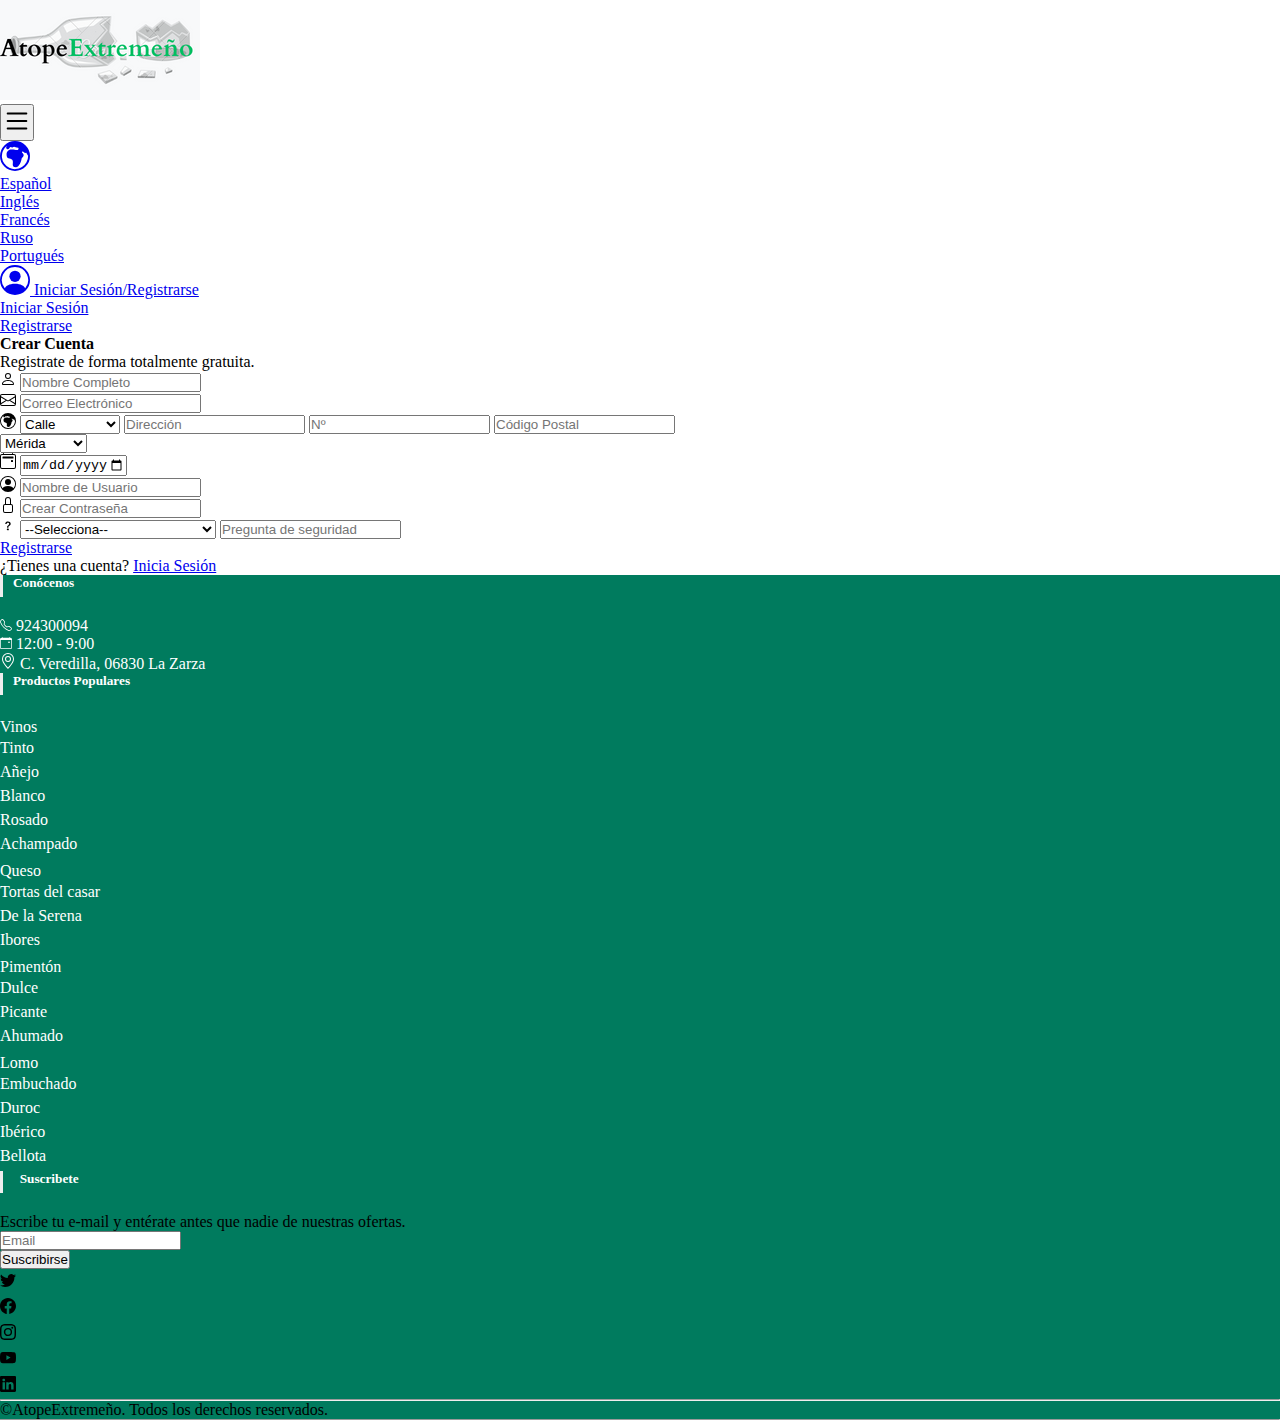
<file: user/register.html>
<!doctype html>
<html lang="es">

<head>
  <title>AtopeExtremeño</title>

  <!-- Required meta tags -->
  <meta charset="utf-8">
  <meta name="viewport" content="width=device-width, initial-scale=1, shrink-to-fit=no">

  <!-- Bootstrap CSS v5.2.1 -->
  <link href="https://cdn.jsdelivr.net/npm/bootstrap@5.2.1/dist/css/bootstrap.min.css" rel="stylesheet"
    integrity="sha384-iYQeCzEYFbKjA/T2uDLTpkwGzCiq6soy8tYaI1GyVh/UjpbCx/TYkiZhlZB6+fzT" crossorigin="anonymous">



    <link rel="stylesheet" href="../style/footer.css">

    <style>
      *{
          box-sizing: border-box;
        margin: 0;
        padding: 0;
      }
      .divider-text {
    position: relative;
    text-align: center;
    margin-top: 15px;
    margin-bottom: 15px;
}
.divider-text span {
    padding: 7px;
    font-size: 12px;
    position: relative;   
    z-index: 2;
}
.divider-text:after {
    content: "";
    position: absolute;
    width: 100%;
    border-bottom: 1px solid #ddd;
    top: 55%;
    left: 0;
    z-index: 1;
}


  </style>

</head>


<body>
    <!-- empieza el header -->
    <header>
        <!-- nav bar del header -->
        <nav class="navbar navbar-expand-lg bg-light  flex-lg-row  d-sm-flex flex-sm-column d-flex flex-column">

            <a href="../index.html"><img src="../img/logotipo.png" alt="logotipo de la página" id="logo"></a>

            <!-- boton al lado de la foto -->
            <div class="container-fluid">

              <button class="navbar-toggler" type="button" data-bs-toggle="collapse" data-bs-target="#navbarSupportedContent" aria-controls="navbarSupportedContent" aria-expanded="false" aria-label="Toggle navigation">
                <svg xmlns="http://www.w3.org/2000/svg" width="30" height="30" fill="currentColor" class="bi bi-list" viewBox="0 0 16 16">
                  <path fill-rule="evenodd" d="M2.5 12a.5.5 0 0 1 .5-.5h10a.5.5 0 0 1 0 1H3a.5.5 0 0 1-.5-.5zm0-4a.5.5 0 0 1 .5-.5h10a.5.5 0 0 1 0 1H3a.5.5 0 0 1-.5-.5zm0-4a.5.5 0 0 1 .5-.5h10a.5.5 0 0 1 0 1H3a.5.5 0 0 1-.5-.5z"/>
                </svg>
              </button>
              <div class="collapse navbar-collapse" id="navbarSupportedContent">
                <ul class="navbar-nav me-auto mb-2 mb-lg-0"></ul>

                <!-- idioma -->
                <span class="d-flex">

                <ul class="navbar-nav mb-2 mb-lg-0 me-1">
                    <li class="nav-item dropdown">
                        <a class="nav-link dropdown-toggle" href="#" role="button" data-bs-toggle="dropdown" aria-expanded="false">
                          <svg xmlns="http://www.w3.org/2000/svg" width="30" height="30" fill="currentColor" class="bi bi-globe-europe-africa" viewBox="0 0 16 16">
                            <path d="M8 0a8 8 0 1 0 0 16A8 8 0 0 0 8 0ZM3.668 2.501l-.288.646a.847.847 0 0 0 1.479.815l.245-.368a.809.809 0 0 1 1.034-.275.809.809 0 0 0 .724 0l.261-.13a1 1 0 0 1 .775-.05l.984.34c.078.028.16.044.243.054.784.093.855.377.694.801-.155.41-.616.617-1.035.487l-.01-.003C8.274 4.663 7.748 4.5 6 4.5 4.8 4.5 3.5 5.62 3.5 7c0 1.96.826 2.166 1.696 2.382.46.115.935.233 1.304.618.449.467.393 1.181.339 1.877C6.755 12.96 6.674 14 8.5 14c1.75 0 3-3.5 3-4.5 0-.262.208-.468.444-.7.396-.392.87-.86.556-1.8-.097-.291-.396-.568-.641-.756-.174-.133-.207-.396-.052-.551a.333.333 0 0 1 .42-.042l1.085.724c.11.072.255.058.348-.035.15-.15.415-.083.489.117.16.43.445 1.05.849 1.357L15 8A7 7 0 1 1 3.668 2.501Z"/>
                          </svg>
                        </a>
                        <ul class="dropdown-menu">
                          <li><a class="dropdown-item" href="#">Español</a></li>
                          <li><a class="dropdown-item" href="#">Inglés</a></li>
                          <li><a class="dropdown-item" href="#">Francés</a></li>
                          <li><a class="dropdown-item" href="#">Ruso</a></li>
                          <li><a class="dropdown-item" href="#">Portugués</a></li>
                        </ul>
                      </li>
                    </ul>
                      </ul>

                    <!-- sesión -->
                    <ul class="navbar-nav mb-2 mb-lg-0 me-1">
                        <li class="nav-item dropdown">
                            <a class="nav-link dropdown-toggle" href="#" role="button" data-bs-toggle="dropdown" aria-expanded="false">
                                <svg xmlns="http://www.w3.org/2000/svg" width="30" height="30" fill="currentColor" class="bi bi-person-circle" viewBox="0 0 16 16">
                                    <path d="M11 6a3 3 0 1 1-6 0 3 3 0 0 1 6 0z"/>
                                    <path fill-rule="evenodd" d="M0 8a8 8 0 1 1 16 0A8 8 0 0 1 0 8zm8-7a7 7 0 0 0-5.468 11.37C3.242 11.226 4.805 10 8 10s4.757 1.225 5.468 2.37A7 7 0 0 0 8 1z"/>
                                  </svg> Iniciar Sesión/Registrarse
                            </a>
                            <ul class="dropdown-menu">
                              <li><a class="dropdown-item" href="login.html">Iniciar Sesión</a></li>
                              <li><a class="dropdown-item" href="register.html">Registrarse</a></li>
                            </ul>
                          </li>
                        </ul>
                        




              </div>
            </div>
          </nav>
    </header>


          <main class="container mt-5 p-1">












            <div class="card bg-light">
              <article class="card-body mx-auto" style="max-width: 800px;">
                <h4 class="card-title mt-3 text-center">Crear Cuenta</h4>
                <p class="text-center">Registrate de forma totalmente gratuita.</p>


                <!-- INICIO FORMULARIO -->
                <form>


                    <!-- Nombre -->
                    <div class="form-group input-group mb-3">
                      <span class="input-group-text text-success" >
                        <svg xmlns="http://www.w3.org/2000/svg" width="16" height="16" fill="currentColor" class="bi bi-person" viewBox="0 0 16 16">
                          <path d="M8 8a3 3 0 1 0 0-6 3 3 0 0 0 0 6Zm2-3a2 2 0 1 1-4 0 2 2 0 0 1 4 0Zm4 8c0 1-1 1-1 1H3s-1 0-1-1 1-4 6-4 6 3 6 4Zm-1-.004c-.001-.246-.154-.986-.832-1.664C11.516 10.68 10.289 10 8 10c-2.29 0-3.516.68-4.168 1.332-.678.678-.83 1.418-.832 1.664h10Z"/>
                        </svg> </span>
                    <input required name="" class="form-control" placeholder="Nombre Completo" title="Escriba su nombre y apellidos." type="text">
                  </div> 
                  
                  <!-- Email// -->
                  <div class="form-group input-group mb-3">

                      <span class="input-group-text text-success"> 
                        <svg xmlns="http://www.w3.org/2000/svg" width="16" height="16" fill="currentColor" class="bi bi-envelope" viewBox="0 0 16 16">
                        <path d="M0 4a2 2 0 0 1 2-2h12a2 2 0 0 1 2 2v8a2 2 0 0 1-2 2H2a2 2 0 0 1-2-2V4Zm2-1a1 1 0 0 0-1 1v.217l7 4.2 7-4.2V4a1 1 0 0 0-1-1H2Zm13 2.383-4.708 2.825L15 11.105V5.383Zm-.034 6.876-5.64-3.471L8 9.583l-1.326-.795-5.64 3.47A1 1 0 0 0 2 13h12a1 1 0 0 0 .966-.741ZM1 11.105l4.708-2.897L1 5.383v5.722Z"/>
                      </svg> </span>

                    <input required class="form-control" placeholder="Correo Electrónico" title="Escriba su dirección de correo electrónico" type="email">
                  </div> 
                  
                  
                  
                  <!-- Direccion -->
                  <div class="form-group input-group mb-3">

                      <span class="input-group-text text-success"> 
                        <svg xmlns="http://www.w3.org/2000/svg" width="16" height="16" fill="currentColor" class="bi bi-globe-europe-africa" viewBox="0 0 16 16">
                        <path d="M8 0a8 8 0 1 0 0 16A8 8 0 0 0 8 0ZM3.668 2.501l-.288.646a.847.847 0 0 0 1.479.815l.245-.368a.809.809 0 0 1 1.034-.275.809.809 0 0 0 .724 0l.261-.13a1 1 0 0 1 .775-.05l.984.34c.078.028.16.044.243.054.784.093.855.377.694.801-.155.41-.616.617-1.035.487l-.01-.003C8.274 4.663 7.748 4.5 6 4.5 4.8 4.5 3.5 5.62 3.5 7c0 1.96.826 2.166 1.696 2.382.46.115.935.233 1.304.618.449.467.393 1.181.339 1.877C6.755 12.96 6.674 14 8.5 14c1.75 0 3-3.5 3-4.5 0-.262.208-.468.444-.7.396-.392.87-.86.556-1.8-.097-.291-.396-.568-.641-.756-.174-.133-.207-.396-.052-.551a.333.333 0 0 1 .42-.042l1.085.724c.11.072.255.058.348-.035.15-.15.415-.083.489.117.16.43.445 1.05.849 1.357L15 8A7 7 0 1 1 3.668 2.501Z"/>
                      </svg> </span>

                    <select class="custom-select" style="max-width: 120px;">
                      <option selected="">Calle</option>
                      <option value="1">Avenida</option>
                      <option value="2">Urbanización</option>
                      <option value="3">Barriada</option>
                    </select>
                    <input required class="form-control" placeholder="Dirección" title="Escriba el nombre de su calle, avenida, urbanización o barriada." type="text">
                    <input required class="form-control" placeholder="Nº" title="Escribe el numero de su portal o casa." type="text">
                    <input required class="form-control" placeholder="Código Postal" title="Escriba el código postal de su ciudad." type="text">
                    <div class="input-group-prepend">
                    </div>
                    <select  class="custom-select" style="max-width: 120px;">
                      <option selected="">Mérida</option>
                      <option value="1">La Zarza</option>
                      <option value="2">Calamonte</option>
                      <option value="3">Alange</option>
                    </select>

                  </div> 
                  
                  
                  <!-- NACIMIENTO// -->
                  <div class="form-group input-group mb-3">

                      <span class="input-group-text text-success"> 
                        <svg xmlns="http://www.w3.org/2000/svg" width="16" height="16" fill="currentColor" class="bi bi-calendar2-event" viewBox="0 0 16 16">
                          <path d="M11 7.5a.5.5 0 0 1 .5-.5h1a.5.5 0 0 1 .5.5v1a.5.5 0 0 1-.5.5h-1a.5.5 0 0 1-.5-.5v-1z"/>
                          <path d="M3.5 0a.5.5 0 0 1 .5.5V1h8V.5a.5.5 0 0 1 1 0V1h1a2 2 0 0 1 2 2v11a2 2 0 0 1-2 2H2a2 2 0 0 1-2-2V3a2 2 0 0 1 2-2h1V.5a.5.5 0 0 1 .5-.5zM2 2a1 1 0 0 0-1 1v11a1 1 0 0 0 1 1h12a1 1 0 0 0 1-1V3a1 1 0 0 0-1-1H2z"/>
                          <path d="M2.5 4a.5.5 0 0 1 .5-.5h10a.5.5 0 0 1 .5.5v1a.5.5 0 0 1-.5.5H3a.5.5 0 0 1-.5-.5V4z"/>
                        </svg> </span>

                    <input required class="form-control" placeholder="Fecha de Nacimiento" title="Fecha de nacimiento." type="date" max="2004-04-01">
                  </div> 

                  <!-- NOMBRE DE USUARIO -->
                  <div class="form-group input-group mb-3">

                      <span class="input-group-text text-success"> <svg xmlns="http://www.w3.org/2000/svg" width="16" height="16" fill="currentColor" class="bi bi-person-circle" viewBox="0 0 16 16">
                        <path d="M11 6a3 3 0 1 1-6 0 3 3 0 0 1 6 0z"/>
                        <path fill-rule="evenodd" d="M0 8a8 8 0 1 1 16 0A8 8 0 0 1 0 8zm8-7a7 7 0 0 0-5.468 11.37C3.242 11.226 4.805 10 8 10s4.757 1.225 5.468 2.37A7 7 0 0 0 8 1z"/>
                      </svg> </span>

                    <input required class="form-control" placeholder="Nombre de Usuario" title="Elige un nombre de ususario." maxlength="5" type="text">
                  </div> 


                  <!-- Contraseña -->
                  <div class="form-group input-group mb-3">

                      <span class="input-group-text text-success"> 
                        <svg xmlns="http://www.w3.org/2000/svg" width="16" height="16" fill="currentColor" class="bi bi-lock" viewBox="0 0 16 16">
                          <path d="M8 1a2 2 0 0 1 2 2v4H6V3a2 2 0 0 1 2-2zm3 6V3a3 3 0 0 0-6 0v4a2 2 0 0 0-2 2v5a2 2 0 0 0 2 2h6a2 2 0 0 0 2-2V9a2 2 0 0 0-2-2zM5 8h6a1 1 0 0 1 1 1v5a1 1 0 0 1-1 1H5a1 1 0 0 1-1-1V9a1 1 0 0 1 1-1z"/>
                        </svg> </span>

                    <input required class="form-control" placeholder="Crear Contraseña" type="password" pattern="(?=.*\d)(?=.*[a-z])(?=.*[A-Z]).{8,}" title="Minimo una letra mayúscula, una minúscula, un número y 8 caracteres.">
                    <script>
                      
                    </script>
                  </div> 

                  <!-- PREGUNTAS DE SEGURIDAD -->
                  <div class="form-group input-group mb-3">

                      <span class="input-group-text text-success">
                        <svg xmlns="http://www.w3.org/2000/svg" width="16" height="16" fill="currentColor" class="bi bi-question" viewBox="0 0 16 16">
                        <path d="M5.255 5.786a.237.237 0 0 0 .241.247h.825c.138 0 .248-.113.266-.25.09-.656.54-1.134 1.342-1.134.686 0 1.314.343 1.314 1.168 0 .635-.374.927-.965 1.371-.673.489-1.206 1.06-1.168 1.987l.003.217a.25.25 0 0 0 .25.246h.811a.25.25 0 0 0 .25-.25v-.105c0-.718.273-.927 1.01-1.486.609-.463 1.244-.977 1.244-2.056 0-1.511-1.276-2.241-2.673-2.241-1.267 0-2.655.59-2.75 2.286zm1.557 5.763c0 .533.425.927 1.01.927.609 0 1.028-.394 1.028-.927 0-.552-.42-.94-1.029-.94-.584 0-1.009.388-1.009.94z"/>
                      </svg> </span>

                    <select class="custom-select text-center" style="max-width: 250px;">
                      <option selected="">--Selecciona--</option>
                      <option value="1">¿Cómo se llama tu padre?</option>
                      <option value="2">¿Cómo se llama tu mascota?</option>
                      <option value="3">¿Cuál es tu comida favorita?</option>
                    </select>
                    <input required class="form-control" placeholder="Pregunta de seguridad" title="Responde a la pregunta que has selecionado." type="text">



                  </div>
                  
                  
                  <!-- BOTON DE REGISTRARSE -->
                  <div class="form-group d-flex justify-content-center mb-3">
                    <a type="submit" class="btn btn-success w-100" href="login.html" > Registrarse </a>
                  </div>
                  
                  <!-- INICIAR SESION YA TIENE CUENTA -->
                  <p class="text-center">¿Tienes una cuenta? <a href="login.html">Inicia Sesión</a> </p>



                </form>
              </article>
            </div> <!-- card.// -->

            </div>
            <!--container end.//-->

            </article>









          </main>





    <!-- inicio del footer -->

    <footer id="footer" class="border-dark border-5 border-top">



      <script src="https://ajax.googleapis.com/ajax/libs/jquery/3.3.1/jquery.min.js"></script>
      <script src="https://maxcdn.bootstrapcdn.com/bootstrap/3.3.7/js/bootstrap.min.js"></script>
      
      
      
              <!-- conocenos -->
            <div class="container">
              <div class="row text-center text-xs-center text-sm-left text-md-left">
                <div class="col-xs-12 col-sm-4 col-md-4">
                  <h5>Conócenos</h5>
                  
                  <ul class="list-unstyled ">
                    <li><a><svg xmlns="http://www.w3.org/2000/svg" width="12" height="12" fill="currentColor" class="bi bi-telephone fnt" viewBox="0 0 16 16">
                      <path d="M3.654 1.328a.678.678 0 0 0-1.015-.063L1.605 2.3c-.483.484-.661 1.169-.45 1.77a17.568 17.568 0 0 0 4.168 6.608 17.569 17.569 0 0 0 6.608 4.168c.601.211 1.286.033 1.77-.45l1.034-1.034a.678.678 0 0 0-.063-1.015l-2.307-1.794a.678.678 0 0 0-.58-.122l-2.19.547a1.745 1.745 0 0 1-1.657-.459L5.482 8.062a1.745 1.745 0 0 1-.46-1.657l.548-2.19a.678.678 0 0 0-.122-.58L3.654 1.328zM1.884.511a1.745 1.745 0 0 1 2.612.163L6.29 2.98c.329.423.445.974.315 1.494l-.547 2.19a.678.678 0 0 0 .178.643l2.457 2.457a.678.678 0 0 0 .644.178l2.189-.547a1.745 1.745 0 0 1 1.494.315l2.306 1.794c.829.645.905 1.87.163 2.611l-1.034 1.034c-.74.74-1.846 1.065-2.877.702a18.634 18.634 0 0 1-7.01-4.42 18.634 18.634 0 0 1-4.42-7.009c-.362-1.03-.037-2.137.703-2.877L1.885.511z"/>
                    </svg> 924300094</a></li>
                    <li><a><svg xmlns="http://www.w3.org/2000/svg" width="12" height="12" fill="currentColor" class="bi bi-calendar-event" viewBox="0 0 16 16">
                      <path d="M11 6.5a.5.5 0 0 1 .5-.5h1a.5.5 0 0 1 .5.5v1a.5.5 0 0 1-.5.5h-1a.5.5 0 0 1-.5-.5v-1z"/>
                      <path d="M3.5 0a.5.5 0 0 1 .5.5V1h8V.5a.5.5 0 0 1 1 0V1h1a2 2 0 0 1 2 2v11a2 2 0 0 1-2 2H2a2 2 0 0 1-2-2V3a2 2 0 0 1 2-2h1V.5a.5.5 0 0 1 .5-.5zM1 4v10a1 1 0 0 0 1 1h12a1 1 0 0 0 1-1V4H1z"/>
                    </svg> 12:00 - 9:00</a></li>
                    <li><a><svg xmlns="http://www.w3.org/2000/svg" width="16" height="16" fill="currentColor" class="bi bi-geo-alt" viewBox="0 0 16 16">
                      <path d="M12.166 8.94c-.524 1.062-1.234 2.12-1.96 3.07A31.493 31.493 0 0 1 8 14.58a31.481 31.481 0 0 1-2.206-2.57c-.726-.95-1.436-2.008-1.96-3.07C3.304 7.867 3 6.862 3 6a5 5 0 0 1 10 0c0 .862-.305 1.867-.834 2.94zM8 16s6-5.686 6-10A6 6 0 0 0 2 6c0 4.314 6 10 6 10z"/>
                      <path d="M8 8a2 2 0 1 1 0-4 2 2 0 0 1 0 4zm0 1a3 3 0 1 0 0-6 3 3 0 0 0 0 6z"/>
                    </svg> C. Veredilla, 06830 La Zarza</a></li>
                    <!-- <li><a></a></li> -->
                  </ul>
                </div>
      
                <!-- vinos destacados -->
                <div class="col-xs-12 col-sm-4 col-md-4">
                  <h5>Productos Populares</h5>
      
                  <ul class="list-unstyled quick-links">
                    <ul class="navbar-nav mb-2 mb-lg-0 me-1">
                      <li class="nav-item dropdown">
                          <a class="nav-link dropdown-toggle" href="#" role="button" data-bs-toggle="dropdown" aria-expanded="false">
                            Vinos
                          </a>
                          <ul class="dropdown-menu">
                            <li><a class="dropdown-item text-success" href="#">Tinto</a></li>
                            <li><a class="dropdown-item text-success" href="#">Añejo</a></li>
                            <li><a class="dropdown-item text-success" href="#">Blanco</a></li>
                            <li><a class="dropdown-item text-success" href="#">Rosado</a></li>
                            <li><a class="dropdown-item text-success" href="#">Achampado</a></li>
                          </ul>
                        </li>
                      </ul>
                      
                      
                      <ul class="list-unstyled quick-links">
                        <ul class="navbar-nav mb-2 mb-lg-0 me-1">
                          <li class="nav-item dropdown">
                              <a class="nav-link dropdown-toggle" href="#" role="button" data-bs-toggle="dropdown" aria-expanded="false">
                                Queso
                              </a>
                              <ul class="dropdown-menu">
                                <li><a class="dropdown-item text-success" href="#">Tortas del casar</a></li>
                                <li><a class="dropdown-item text-success" href="#">De la Serena</a></li>
                                <li><a class="dropdown-item text-success" href="#">Ibores</a></li>
                              </ul>
                            </li>
                          </ul>
                          
                          <ul class="list-unstyled quick-links">
                            <ul class="navbar-nav mb-2 mb-lg-0 me-1">
                              <li class="nav-item dropdown">
                                  <a class="nav-link dropdown-toggle" href="#" role="button" data-bs-toggle="dropdown" aria-expanded="false">
                                    Pimentón
                                  </a>
                                  <ul class="dropdown-menu">
                                    <li><a class="dropdown-item text-success" href="#">Dulce</a></li>
                                    <li><a class="dropdown-item text-success" href="#">Picante</a></li>
                                    <li><a class="dropdown-item text-success" href="#">Ahumado</a></li>
                                  </ul>
                                </li>
                              </ul>
                              
                              <ul class="list-unstyled quick-links">
                                <ul class="navbar-nav mb-2 mb-lg-0 me-1">
                                  <li class="nav-item dropdown">
                                      <a class="nav-link dropdown-toggle" href="#" role="button" data-bs-toggle="dropdown" aria-expanded="false">
                                        Lomo
                                      </a>
                                      <ul class="dropdown-menu">
                                        <li><a class="dropdown-item text-success" href="#">Embuchado</a></li>
                                        <li><a class="dropdown-item text-success" href="#">Duroc</a></li>
                                        <li><a class="dropdown-item text-success" href="#">Ibérico</a></li>
                                        <li><a class="dropdown-item text-success" href="#">Bellota</a></li>
                                      </ul>
                                    </li>
                                  </ul>
                  </ul>
                </div>
      
      
      
                <!-- newletter -->
                <div class="col-xs-12 col-sm-4 col-md-4">
      
      
                  <div class="panel panel-success text-light">
                    <div class="panel-heading quick-links">
                        <h5 class="panel-title ">
                            <span class="glyphicon glyphicon-envelope"></span>  Suscribete
                        </h5>
                    </div>
                    <div class="panel-body">
                        <div class="media">
                            <div class="media-body">
                                <p class="margin-top-10 margin-bottom-20">
                                  Escribe tu e-mail y entérate antes que nadie de nuestras ofertas.
                                </p>
                                <form>
                                    <div class="form-group">
                                        <input type="email" class="form-control" id="newsletter-email" placeholder="Email">
                                    </div>
                                    <button type="submit" class="btn btn-default btn-block btn-success mt-2">Suscribirse</button>
                                </form>
                            </div>
                        </div>
                    </div>
      
      
      
                </div>
                <div class="col-xs-12 col-sm-4 col-md-4">
      
      
      
      
                </div>
              </div>
              <div>
      
              </div>
      
              <!-- redes sociales -->
              <div class="row">
                <div class="col-xs-12 col-sm-12 col-md-12 mt-2 mt-sm-5">
                  <ul class="list-unstyled list-inline social text-center">
                    <li class="list-inline-item text-light">
                      <svg xmlns="http://www.w3.org/2000/svg" width="16" height="16" fill="currentColor" class="bi bi-twitter" viewBox="0 0 16 16">
                        <path d="M5.026 15c6.038 0 9.341-5.003 9.341-9.334 0-.14 0-.282-.006-.422A6.685 6.685 0 0 0 16 3.542a6.658 6.658 0 0 1-1.889.518 3.301 3.301 0 0 0 1.447-1.817 6.533 6.533 0 0 1-2.087.793A3.286 3.286 0 0 0 7.875 6.03a9.325 9.325 0 0 1-6.767-3.429 3.289 3.289 0 0 0 1.018 4.382A3.323 3.323 0 0 1 .64 6.575v.045a3.288 3.288 0 0 0 2.632 3.218 3.203 3.203 0 0 1-.865.115 3.23 3.23 0 0 1-.614-.057 3.283 3.283 0 0 0 3.067 2.277A6.588 6.588 0 0 1 .78 13.58a6.32 6.32 0 0 1-.78-.045A9.344 9.344 0 0 0 5.026 15z"/>
                      </svg>
                    </li>
                    <li class="list-inline-item text-light">
                      <svg xmlns="http://www.w3.org/2000/svg" width="16" height="16" fill="currentColor" class="bi bi-facebook" viewBox="0 0 16 16">
                        <path d="M16 8.049c0-4.446-3.582-8.05-8-8.05C3.58 0-.002 3.603-.002 8.05c0 4.017 2.926 7.347 6.75 7.951v-5.625h-2.03V8.05H6.75V6.275c0-2.017 1.195-3.131 3.022-3.131.876 0 1.791.157 1.791.157v1.98h-1.009c-.993 0-1.303.621-1.303 1.258v1.51h2.218l-.354 2.326H9.25V16c3.824-.604 6.75-3.934 6.75-7.951z"/>
                      </svg>
                    </li>
                    <li class="list-inline-item text-light">
                      <svg xmlns="http://www.w3.org/2000/svg" width="16" height="16" fill="currentColor" class="bi bi-instagram" viewBox="0 0 16 16">
                        <path d="M8 0C5.829 0 5.556.01 4.703.048 3.85.088 3.269.222 2.76.42a3.917 3.917 0 0 0-1.417.923A3.927 3.927 0 0 0 .42 2.76C.222 3.268.087 3.85.048 4.7.01 5.555 0 5.827 0 8.001c0 2.172.01 2.444.048 3.297.04.852.174 1.433.372 1.942.205.526.478.972.923 1.417.444.445.89.719 1.416.923.51.198 1.09.333 1.942.372C5.555 15.99 5.827 16 8 16s2.444-.01 3.298-.048c.851-.04 1.434-.174 1.943-.372a3.916 3.916 0 0 0 1.416-.923c.445-.445.718-.891.923-1.417.197-.509.332-1.09.372-1.942C15.99 10.445 16 10.173 16 8s-.01-2.445-.048-3.299c-.04-.851-.175-1.433-.372-1.941a3.926 3.926 0 0 0-.923-1.417A3.911 3.911 0 0 0 13.24.42c-.51-.198-1.092-.333-1.943-.372C10.443.01 10.172 0 7.998 0h.003zm-.717 1.442h.718c2.136 0 2.389.007 3.232.046.78.035 1.204.166 1.486.275.373.145.64.319.92.599.28.28.453.546.598.92.11.281.24.705.275 1.485.039.843.047 1.096.047 3.231s-.008 2.389-.047 3.232c-.035.78-.166 1.203-.275 1.485a2.47 2.47 0 0 1-.599.919c-.28.28-.546.453-.92.598-.28.11-.704.24-1.485.276-.843.038-1.096.047-3.232.047s-2.39-.009-3.233-.047c-.78-.036-1.203-.166-1.485-.276a2.478 2.478 0 0 1-.92-.598 2.48 2.48 0 0 1-.6-.92c-.109-.281-.24-.705-.275-1.485-.038-.843-.046-1.096-.046-3.233 0-2.136.008-2.388.046-3.231.036-.78.166-1.204.276-1.486.145-.373.319-.64.599-.92.28-.28.546-.453.92-.598.282-.11.705-.24 1.485-.276.738-.034 1.024-.044 2.515-.045v.002zm4.988 1.328a.96.96 0 1 0 0 1.92.96.96 0 0 0 0-1.92zm-4.27 1.122a4.109 4.109 0 1 0 0 8.217 4.109 4.109 0 0 0 0-8.217zm0 1.441a2.667 2.667 0 1 1 0 5.334 2.667 2.667 0 0 1 0-5.334z"/>
                      </svg>
                    </li>
                    <li class="list-inline-item text-light">
                      <svg xmlns="http://www.w3.org/2000/svg" width="16" height="16" fill="currentColor" class="bi bi-youtube" viewBox="0 0 16 16">
                        <path d="M8.051 1.999h.089c.822.003 4.987.033 6.11.335a2.01 2.01 0 0 1 1.415 1.42c.101.38.172.883.22 1.402l.01.104.022.26.008.104c.065.914.073 1.77.074 1.957v.075c-.001.194-.01 1.108-.082 2.06l-.008.105-.009.104c-.05.572-.124 1.14-.235 1.558a2.007 2.007 0 0 1-1.415 1.42c-1.16.312-5.569.334-6.18.335h-.142c-.309 0-1.587-.006-2.927-.052l-.17-.006-.087-.004-.171-.007-.171-.007c-1.11-.049-2.167-.128-2.654-.26a2.007 2.007 0 0 1-1.415-1.419c-.111-.417-.185-.986-.235-1.558L.09 9.82l-.008-.104A31.4 31.4 0 0 1 0 7.68v-.123c.002-.215.01-.958.064-1.778l.007-.103.003-.052.008-.104.022-.26.01-.104c.048-.519.119-1.023.22-1.402a2.007 2.007 0 0 1 1.415-1.42c.487-.13 1.544-.21 2.654-.26l.17-.007.172-.006.086-.003.171-.007A99.788 99.788 0 0 1 7.858 2h.193zM6.4 5.209v4.818l4.157-2.408L6.4 5.209z"/>
                      </svg>
                    </li>
                    <li class="list-inline-item text-light">
                      <svg xmlns="http://www.w3.org/2000/svg" width="16" height="16" fill="currentColor" class="bi bi-linkedin" viewBox="0 0 16 16">
                        <path d="M0 1.146C0 .513.526 0 1.175 0h13.65C15.474 0 16 .513 16 1.146v13.708c0 .633-.526 1.146-1.175 1.146H1.175C.526 16 0 15.487 0 14.854V1.146zm4.943 12.248V6.169H2.542v7.225h2.401zm-1.2-8.212c.837 0 1.358-.554 1.358-1.248-.015-.709-.52-1.248-1.342-1.248-.822 0-1.359.54-1.359 1.248 0 .694.521 1.248 1.327 1.248h.016zm4.908 8.212V9.359c0-.216.016-.432.08-.586.173-.431.568-.878 1.232-.878.869 0 1.216.662 1.216 1.634v3.865h2.401V9.25c0-2.22-1.184-3.252-2.764-3.252-1.274 0-1.845.7-2.165 1.193v.025h-.016a5.54 5.54 0 0 1 .016-.025V6.169h-2.4c.03.678 0 7.225 0 7.225h2.4z"/>
                      </svg>
                    </li>
                  </ul>
                </div>
                <hr>
              </div>
      
      
              <!-- copyrigth -->
              <div class="row">
                <div class="col-xs-12 col-sm-12 col-md-12 mt-2 mt-sm-2 text-center text-white">
                  <p class="h6">&copy;AtopeExtremeño. Todos los derechos reservados.</p>
                </div>
                <hr>
              </div>
            </div>
      
      
          </footer>




  <script src="https://cdn.jsdelivr.net/npm/@popperjs/core@2.11.6/dist/umd/popper.min.js"
    integrity="sha384-oBqDVmMz9ATKxIep9tiCxS/Z9fNfEXiDAYTujMAeBAsjFuCZSmKbSSUnQlmh/jp3" crossorigin="anonymous">
  </script>

  <script src="https://cdn.jsdelivr.net/npm/bootstrap@5.2.1/dist/js/bootstrap.min.js"
    integrity="sha384-7VPbUDkoPSGFnVtYi0QogXtr74QeVeeIs99Qfg5YCF+TidwNdjvaKZX19NZ/e6oz" crossorigin="anonymous">
  </script>
</body>

</html>
</file>
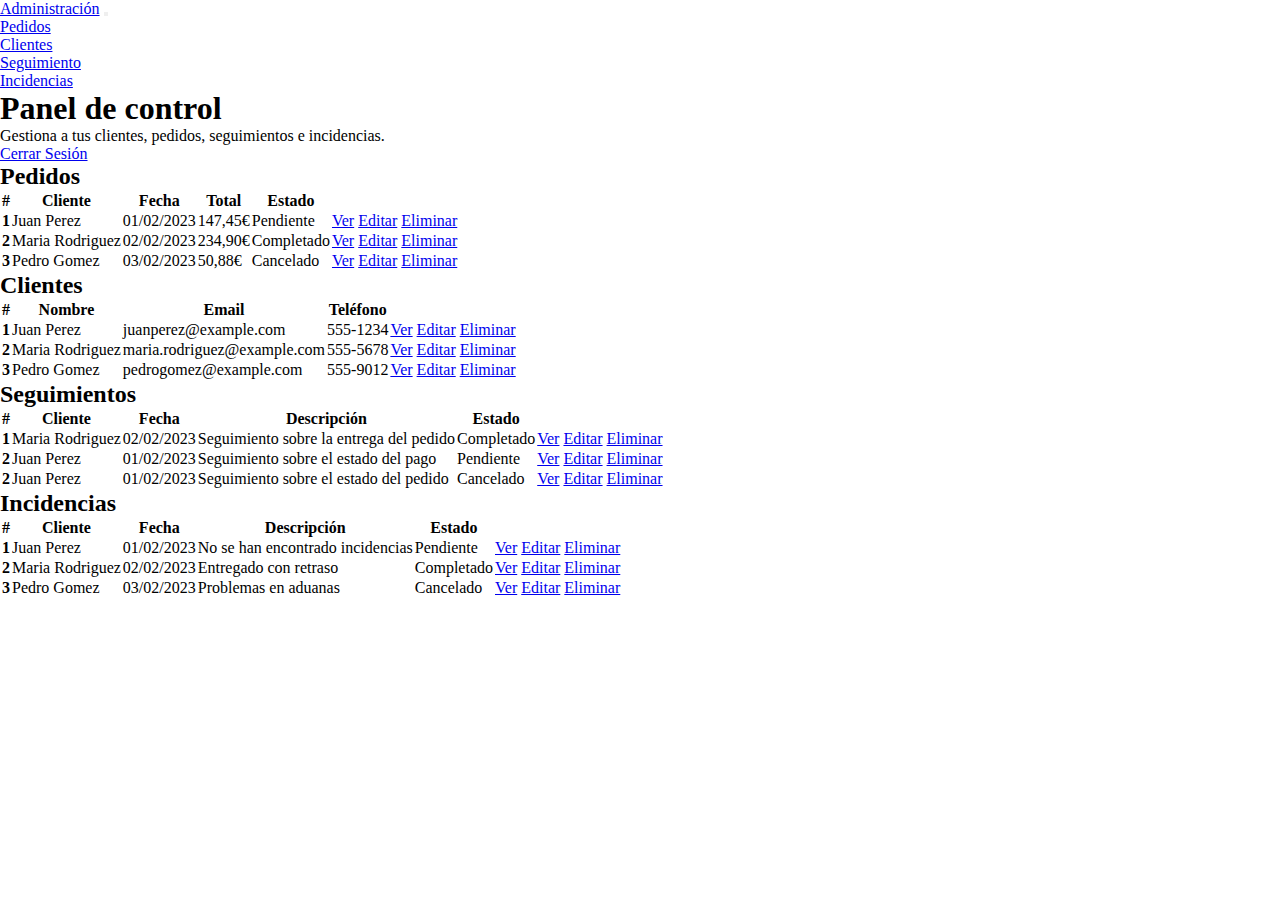
<file: user/access/admin.html>
<!doctype html>
<html lang="en">

<head>
  <title>Title</title>
  <!-- Required meta tags -->
  <meta charset="utf-8">
  <meta name="viewport" content="width=device-width, initial-scale=1, shrink-to-fit=no">

  <!-- Bootstrap CSS v5.2.1 -->
  <link href="https://cdn.jsdelivr.net/npm/bootstrap@5.2.1/dist/css/bootstrap.min.css" rel="stylesheet"
    integrity="sha384-iYQeCzEYFbKjA/T2uDLTpkwGzCiq6soy8tYaI1GyVh/UjpbCx/TYkiZhlZB6+fzT" crossorigin="anonymous">

</head>

<body>
    <!DOCTYPE html>
    <html lang="es">
    <head>
      <meta charset="UTF-8">
      <meta name="viewport" content="width=device-width, initial-scale=1.0">
      <meta http-equiv="X-UA-Compatible" content="ie=edge">
      <title>Administración</title>
      <link rel="stylesheet" href="https://cdnjs.cloudflare.com/ajax/libs/font-awesome/5.15.4/css/all.min.css" integrity="sha512-NkF6wyNjd2ixsr3yh1bN+33TXoNud9XV7k5wb5UE5vj7epu6zzngGAl7F5OZI5xPbylAbmX9JW5SZ5G5f7VcFQ==" crossorigin="anonymous" referrerpolicy="no-referrer" />
      <link rel="stylesheet" href="https://cdn.jsdelivr.net/npm/bootstrap@5.3.0/dist/css/bootstrap.min.css" integrity="sha384-L6XN+m2Bub1s01HPd/Jfn4JN8R/6pOtZcTOn0xTJ78A8Y1WbPxzOJmPdImrtgAU8" crossorigin="anonymous">
      <style>
        *{
            box-sizing: border-box;
            margin: 0;
            padding: 0;
        }



      </style>
    </head>
    <body>
        <nav class="navbar navbar-expand-lg navbar-dark bg-success mb-4">


            <div class="container-fluid">
              <a class="navbar-brand" href="#">Administración</a>
              <button class="navbar-toggler" type="button" data-bs-toggle="collapse" data-bs-target="#navbarNav" aria-controls="navbarNav" aria-expanded="false" aria-label="Toggle navigation">
                <span class="navbar-toggler-icon"></span>
              </button>
              <div class="collapse navbar-collapse" id="navbarNav">
                <ul class="navbar-nav">
                  <li class="nav-item">
                    <a class="nav-link active" aria-current="page" href="#pedidos">Pedidos</a>
                  </li>
                  <li class="nav-item">
                    <a class="nav-link" href="#clientes">Clientes</a>
                  </li>
                  <li class="nav-item">
                    <a class="nav-link" href="#seguimientos">Seguimiento</a>
                  </li>
                  <li class="nav-item">
                    <a class="nav-link" href="#incidencias">Incidencias</a>
                  </li>
                </ul>
              </div>
            </div>
          </nav>

        <main>
            <section class="py-5">
                <form class="container px-lg-5">
                    <div class="p-4 p-lg-5 bg-light rounded-3 text-center">
                        <div class="m-4 m-lg-5">
                            <h1 class="display-5 fw-bold">Panel de control</h1>
                            <p class="fs-4">Gestiona a tus clientes, pedidos, seguimientos e incidencias.</p>
                            
      
                              
                            <a class="btn btn-danger btn-lg" href="../../index.html">Cerrar Sesión</a>
                        </div>
                    </div>
                </form>
            </section>
      
      <section class="container-fluid">
        <div class="row">
          <div class="col-md-6 mb-4">
            <h2 class="mb-3" id="pedidos">Pedidos</h2>
            <div class="table-responsive">
              <table class="table table-striped table-hover">
                <thead>
                  <tr>
                    <th scope="col">#</th>
                    <th scope="col">Cliente</th>
                    <th scope="col">Fecha</th>
                    <th scope="col">Total</th>
                    <th scope="col">Estado</th>
                    <th scope="col"></th>
                  </tr>
                </thead>
                <tbody>
                  <tr>
                    <th scope="row">1</th>
                    <td>Juan Perez</td>
                    <td>01/02/2023</td>
                    <td>147,45€</td>
                    <td><span class="badge bg-warning text-dark">Pendiente</span></td>
                    <td> 
                        <a href="#" class="btn btn-sm btn-primary"><i class="fas fa-eye"></i> Ver</a>
                        <a href="#" class="btn btn-sm btn-warning"><i class="fas fa-edit"></i> Editar</a>
                        <a href="#" class="btn btn-sm btn-danger"><i class="fas fa-trash"></i> Eliminar</a>
                      </tr>
                      <tr>
                        <th scope="row">2</th>
                        <td>Maria Rodriguez</td>
                        <td>02/02/2023</td>
                        <td>234,90€</td>
                        <td><span class="badge bg-success">Completado</span></td>
                        <td>
                            <a href="#" class="btn btn-sm btn-primary"><i class="fas fa-eye"></i> Ver</a>
                            <a href="#" class="btn btn-sm btn-warning"><i class="fas fa-edit"></i> Editar</a>
                            <a href="#" class="btn btn-sm btn-danger"><i class="fas fa-trash"></i> Eliminar</a>                      </tr>
                      <tr>
                        <th scope="row">3</th>
                        <td>Pedro Gomez</td>
                        <td>03/02/2023</td>
                        <td>50,88€</td>
                        <td><span class="badge bg-danger">Cancelado</span></td>
                        <td>
                            <a href="#" class="btn btn-sm btn-primary"><i class="fas fa-eye"></i> Ver</a>
                            <a href="#" class="btn btn-sm btn-warning"><i class="fas fa-edit"></i> Editar</a>
                            <a href="#" class="btn btn-sm btn-danger"><i class="fas fa-trash"></i> Eliminar</a>                      </tr>
                    </tbody>
                  </table>
                </div>
              </div>

              <!-- CLIENTES -->
              <div class="col-md-6 mb-4">
                <h2 class="mb-3" id="clientes">Clientes</h2>
                <div class="table-responsive">
                  <table class="table table-striped table-hover">
                    <thead>
                      <tr>
                        <th scope="col">#</th>
                        <th scope="col">Nombre</th>
                        <th scope="col">Email</th>
                        <th scope="col">Teléfono</th>
                        <th scope="col"></th>
                      </tr>
                    </thead>
                    <tbody>
                      <tr>
                        <th scope="row">1</th>
                        <td>Juan Perez</td>
                        <td>juanperez@example.com</td>
                        <td>555-1234</td>
                        <td>
                            <a href="#" class="btn btn-sm btn-primary"><i class="fas fa-eye"></i> Ver</a>
                            <a href="#" class="btn btn-sm btn-warning"><i class="fas fa-edit"></i> Editar</a>
                            <a href="#" class="btn btn-sm btn-danger"><i class="fas fa-trash"></i> Eliminar</a>
                        </td>                      </tr>
                      <tr>
                        <th scope="row">2</th>
                        <td>Maria Rodriguez</td>
                        <td>maria.rodriguez@example.com</td>
                        <td>555-5678</td>
                        <td>
                            <a href="#" class="btn btn-sm btn-primary"><i class="fas fa-eye"></i> Ver</a>
                            <a href="#" class="btn btn-sm btn-warning"><i class="fas fa-edit"></i> Editar</a>
                            <a href="#" class="btn btn-sm btn-danger"><i class="fas fa-trash"></i> Eliminar</a>
                        </td>                      </tr>
                      <tr>
                        <th scope="row">3</th>
                        <td>Pedro Gomez</td>
                        <td>pedrogomez@example.com</td>
                        <td>555-9012</td>
                        <td>                        
                            <a href="#" class="btn btn-sm btn-primary"><i class="fas fa-eye"></i> Ver</a>
                            <a href="#" class="btn btn-sm btn-warning"><i class="fas fa-edit"></i> Editar</a>
                            <a href="#" class="btn btn-sm btn-danger"><i class="fas fa-trash"></i> Eliminar</a></td>
                      </tr>
                    </tbody>
                  </table>
                </div>
              </div>
            </div>

            <!-- SEGUIMIENTOS -->
            <div class="row mb-4">
                <div class="col-md-6 mb-4">
                  <h2 class="mb-3" id="seguimientos">Seguimientos</h2>
                  <div class="table-responsive">
                    <table class="table table-striped table-hover">
                      <thead>
                        <tr>
                          <th scope="col">#</th>
                          <th scope="col">Cliente</th>
                          <th scope="col">Fecha</th>
                          <th scope="col">Descripción</th>
                          <th scope="col">Estado</th>
                          <th scope="col"></th>
                        </tr>
                      </thead>
                      <tbody>
                        <tr>
                          <th scope="row">1</th>
                          <td>Maria Rodriguez</td>
                          <td>02/02/2023</td>
                          <td>Seguimiento sobre la entrega del pedido</td>
                          <td><span class="badge bg-success">Completado</span></td>
                          <td>
                            <a href="#" class="btn btn-sm btn-primary"><i class="fas fa-eye"></i> Ver</a>
                            <a href="#" class="btn btn-sm btn-warning"><i class="fas fa-edit"></i> Editar</a>
                            <a href="#" class="btn btn-sm btn-danger"><i class="fas fa-trash"></i> Eliminar</a>
                          </td>
                        </tr>
                        <tr>
                          <th scope="row">2</th>
                          <td>Juan Perez</td>
                          <td>01/02/2023</td>
                          <td>Seguimiento sobre el estado del pago</td>
                          <td><span class="badge bg-warning text-dark">Pendiente</span></td>
                          <td>
                            <a href="#" class="btn btn-sm btn-primary"><i class="fas fa-eye"></i> Ver</a>
                            <a href="#" class="btn btn-sm btn-warning"><i class="fas fa-edit"></i> Editar</a>
                            <a href="#" class="btn btn-sm btn-danger"><i class="fas fa-trash"></i> Eliminar</a>
                          </td>
                        </tr>
                        <tr>
                            <th scope="row">2</th>
                            <td>Juan Perez</td>
                            <td>01/02/2023</td>
                            <td>Seguimiento sobre el estado del pedido</td>
                            <td><span class="badge bg-danger text-light">Cancelado</span></td>
                            <td>
                              <a href="#" class="btn btn-sm btn-primary"><i class="fas fa-eye"></i> Ver</a>
                              <a href="#" class="btn btn-sm btn-warning"><i class="fas fa-edit"></i> Editar</a>
                              <a href="#" class="btn btn-sm btn-danger"><i class="fas fa-trash"></i> Eliminar</a>
                            </td>
                          </tr>
                      </tbody>
                    </table>
                  </div>
                  
                </div>


                <!-- INCIDENCIAS -->
                <div class="col-md-6 mb-4">
                    <h2 class="mb-3" id="incidencias">Incidencias</h2>
                    <div class="table-responsive">
                      <table class="table table-striped table-hover">
                        <thead>
                          <tr>
                            <th scope="col">#</th>
                            <th scope="col">Cliente</th>
                            <th scope="col">Fecha</th>
                            <th scope="col">Descripción</th>
                            <th scope="col">Estado</th>
                            <th scope="col"></th>
                          </tr>
                        </thead>
                        <tbody>
                          <tr>
                            <th scope="row">1</th>
                            <td>Juan Perez</td>
                            <td>01/02/2023</td>
                            <td>No se han encontrado incidencias</td>
                            <td><span class="badge bg-warning text-dark">Pendiente</span></td>
                            <td> 
                                <a href="#" class="btn btn-sm btn-primary"><i class="fas fa-eye"></i> Ver</a>
                                <a href="#" class="btn btn-sm btn-warning"><i class="fas fa-edit"></i> Editar</a>
                                <a href="#" class="btn btn-sm btn-danger"><i class="fas fa-trash"></i> Eliminar</a>
                              </tr>
                              <tr>
                                <th scope="row">2</th>
                                <td>Maria Rodriguez</td>
                                <td>02/02/2023</td>
                                <td>Entregado con retraso</td>

                                <td><span class="badge bg-success">Completado</span></td>
                                <td>
                                    <a href="#" class="btn btn-sm btn-primary"><i class="fas fa-eye"></i> Ver</a>
                                    <a href="#" class="btn btn-sm btn-warning"><i class="fas fa-edit"></i> Editar</a>
                                    <a href="#" class="btn btn-sm btn-danger"><i class="fas fa-trash"></i> Eliminar</a>                      </tr>
                              <tr>
                                <th scope="row">3</th>
                                <td>Pedro Gomez</td>
                                <td>03/02/2023</td>
                                <td >Problemas en aduanas</td>

                                <td><span class="badge bg-danger">Cancelado</span></td>
                                <td>
                                    <a href="#" class="btn btn-sm btn-primary"><i class="fas fa-eye"></i> Ver</a>
                                    <a href="#" class="btn btn-sm btn-warning"><i class="fas fa-edit"></i> Editar</a>
                                    <a href="#" class="btn btn-sm btn-danger"><i class="fas fa-trash"></i> Eliminar</a>                      </tr>
                            </tbody>
                          </table>
                        </div>
                      </div>
        
                      
                    </div>
                
              </div>
            </section>
  <script src="https://cdn.jsdelivr.net/npm/@popperjs/core@2.11.6/dist/umd/popper.min.js"
    integrity="sha384-oBqDVmMz9ATKxIep9tiCxS/Z9fNfEXiDAYTujMAeBAsjFuCZSmKbSSUnQlmh/jp3" crossorigin="anonymous">
  </script>

  <script src="https://cdn.jsdelivr.net/npm/bootstrap@5.2.1/dist/js/bootstrap.min.js"
    integrity="sha384-7VPbUDkoPSGFnVtYi0QogXtr74QeVeeIs99Qfg5YCF+TidwNdjvaKZX19NZ/e6oz" crossorigin="anonymous">
  </script>
</body>

</html>
</file>
<file: style/footer.css>
@import url('https://maxcdn.bootstrapcdn.com/font-awesome/4.7.0/css/font-awesome.min.css');
section {
    padding: 60px 0;
}

section .section-title {
    text-align: center;
    color: #007b5e;
    margin-bottom: 50px;
    text-transform: uppercase;
}
#footer {
    background: #007b5e !important;
}
#footer h5{
	padding-left: 10px;
    border-left: 3px solid #eeeeee;
    padding-bottom: 6px;
    margin-bottom: 20px;
    color:#ffffff;
}
#footer a {
    color: #ffffff;
    text-decoration: none !important;
    background-color: transparent;
    -webkit-text-decoration-skip: objects;
}
#footer ul.social li{
	padding: 3px 0;
}
#footer ul.social li a i {
    margin-right: 5px;
	font-size:25px;
	-webkit-transition: .5s all ease;
	-moz-transition: .5s all ease;
	transition: .5s all ease;
}
#footer ul.social li:hover a i {
	font-size:30px;
	margin-top:-10px;
}
#footer ul.social li a,
#footer ul.quick-links li a{
	color:#ffffff;
}
#footer ul.social li a:hover{
	color:#eeeeee;
}
#footer ul.quick-links li{
	padding: 3px 0;
	-webkit-transition: .5s all ease;
	-moz-transition: .5s all ease;
	transition: .5s all ease;
}
#footer ul.quick-links li:hover{
	padding: 3px 0;
	margin-left:5px;
	font-weight:700;
}
#footer ul.quick-links li a i{
	margin-right: 5px;
}
#footer ul.quick-links li:hover a i {
    font-weight: 700;
}

@media (max-width:767px){
	#footer h5 {
    padding-left: 0;
    border-left: transparent;
    padding-bottom: 0px;
    margin-bottom: 10px;
}
}

/*cookies*/
.cookies1 {
    background-color: rgb(3, 90, 3);
    padding: 10px;
    color: #fff;
    bottom: 0px;
    position: fixed;
    width: 100%;
    text-align: center;
}

.cookies1 a,
.cookies1 a:hover {
    color: #fff;
    font-weight: 600;
    font-size: 14px;
    text-decoration: none;
}

.cookies1 .accept,
.cookies1 .accept:hover {
    background: #fff;
    border-color: #fff;
    border-radius: 0px;
    font-size: 16px;
}




/* Removes the default 20px margin and creates some padding space for the indicators and controls */
.carousel {
    margin-bottom: 0;
	padding: 0 40px 30px 40px;
}
/* Reposition the controls slightly */
.carousel-control {
	left: -12px;
}
.carousel-control.right {
	right: -12px;
}
/* Changes the position of the indicators */
.carousel-indicators {
	right: 50%;
	top: auto;
	bottom: 0px;
	margin-right: -19px;
}
/* Changes the colour of the indicators */
.carousel-indicators li {
	background: #c0c0c0;
}
.carousel-indicators .active {
background: #333333;
}
</file>
